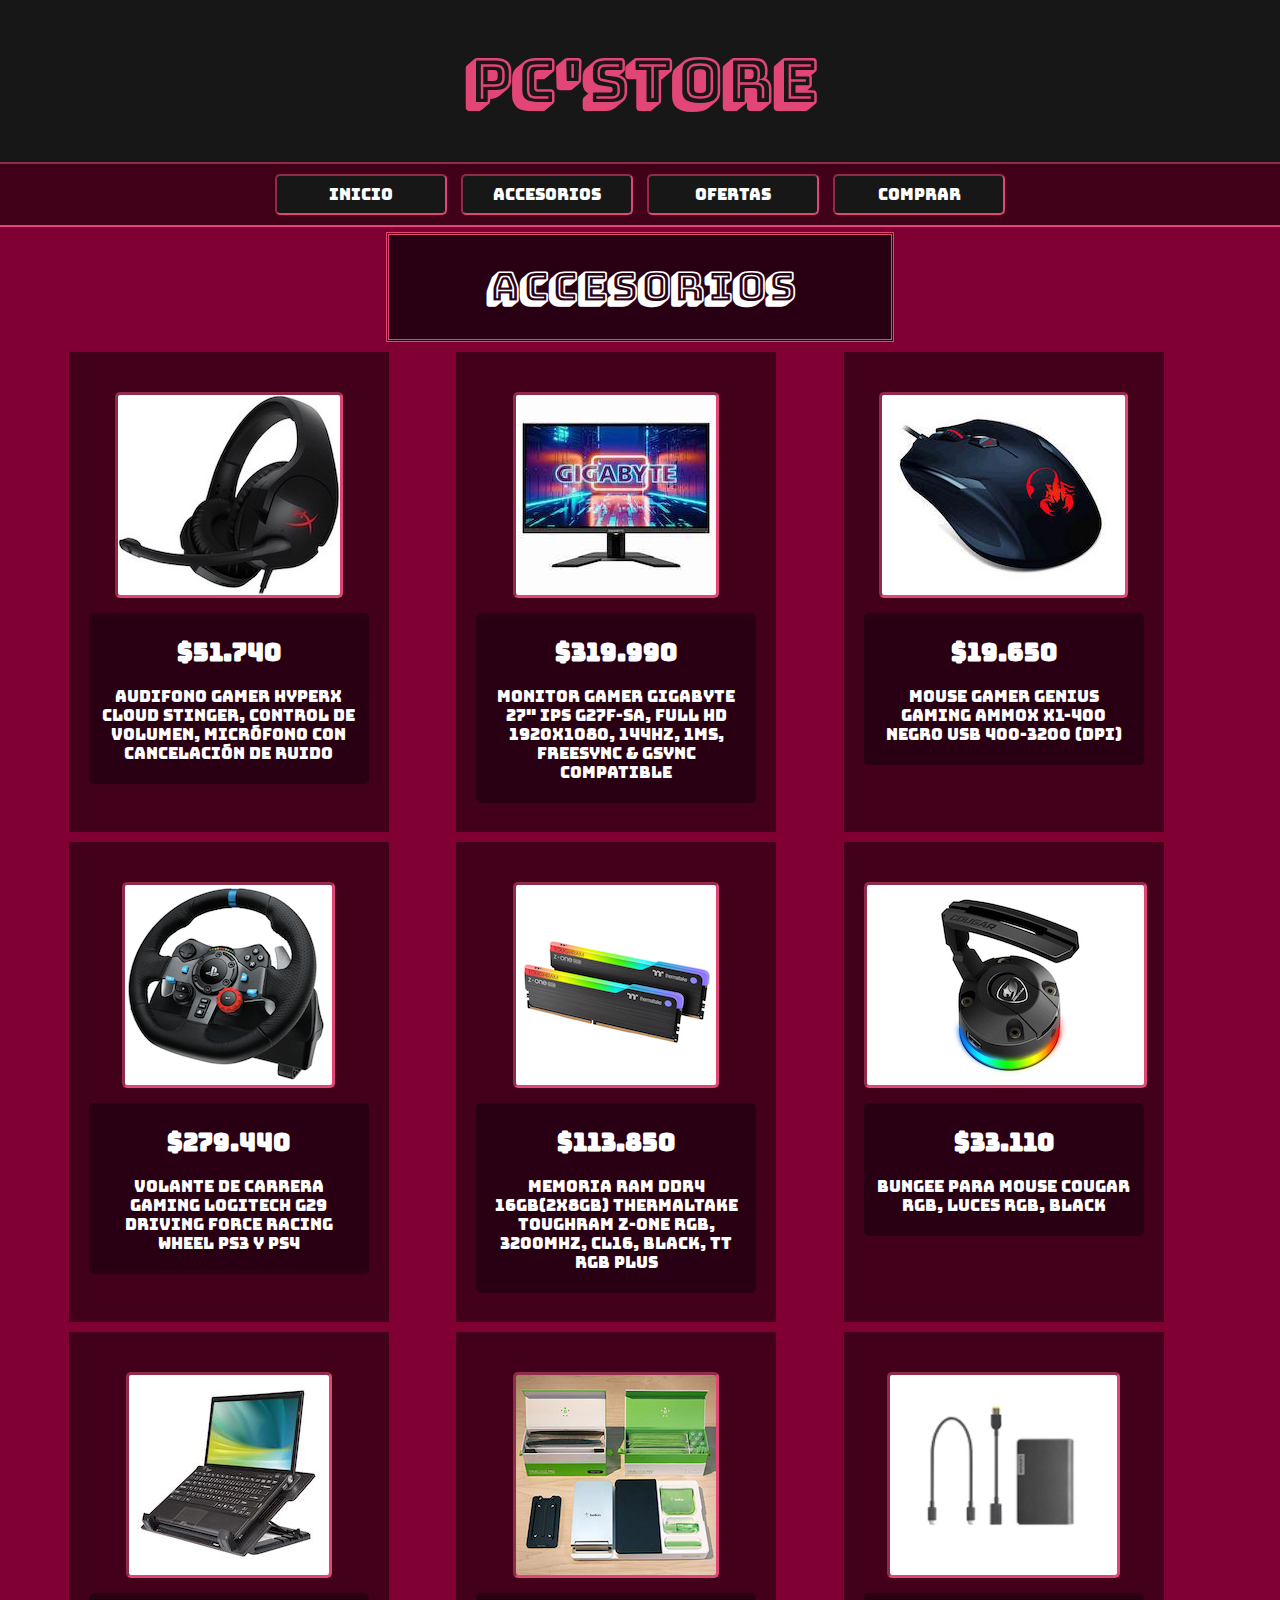
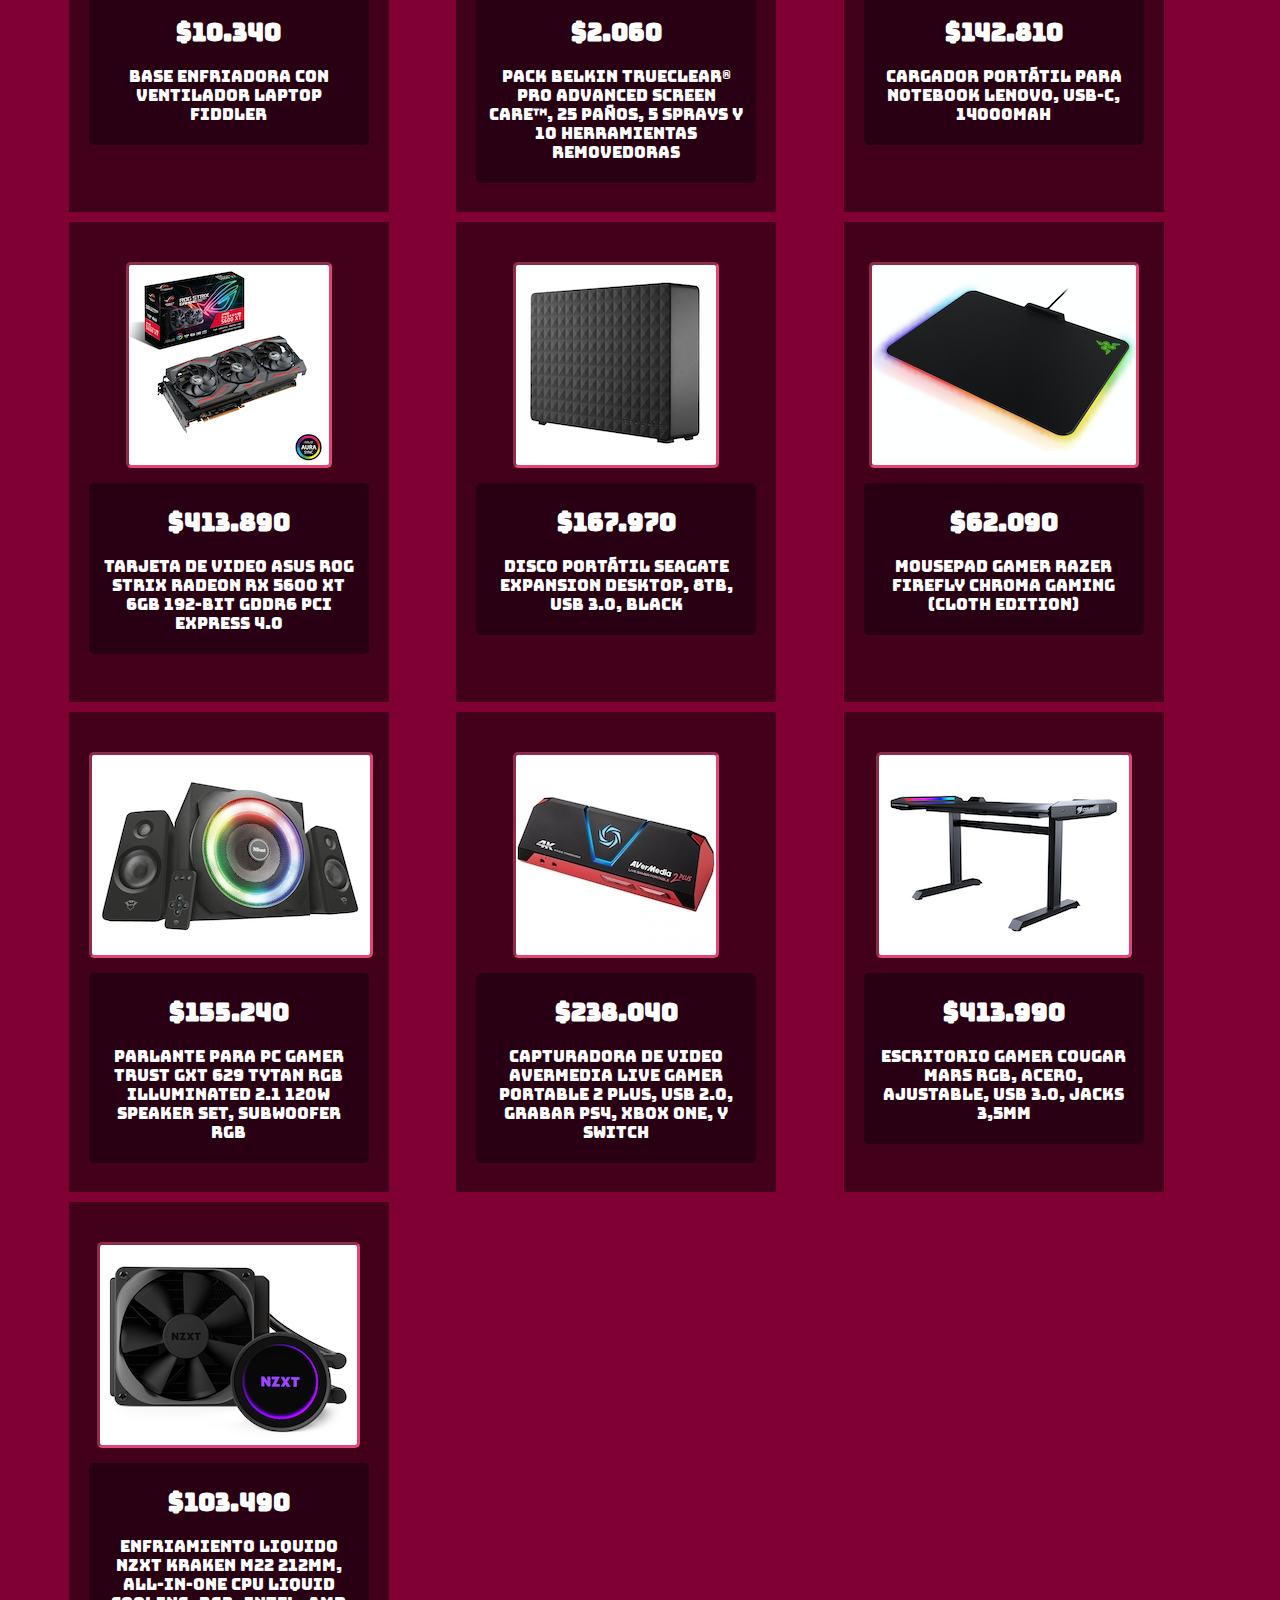
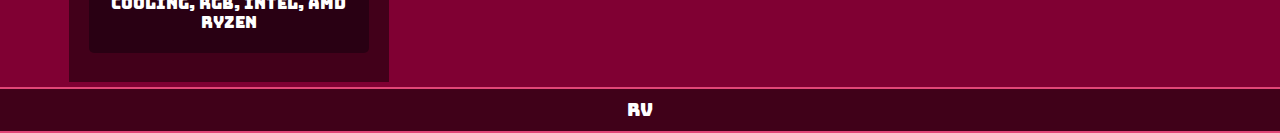
<file: accesorios.html>
<!DOCTYPE html>
<html>
<head>
	<title>Página de Accesorios</title>
	<meta http-equiv="Content-Type" content="text/html; charset=utf-8"/>
	<link rel="stylesheet" type="text/css" href="css/estiloAccesorios.css">
	<link rel="stylesheet" href="css/lightbox.css">
    <script src="js/lightbox-plus-jquery.js"></script>
</head>
<body>
<div id="contenedor">
	<header>
		<h1>Pc'Store</h1>
	</header>
	<nav>
		<ul>
			<li><a href="index.html"> Inicio </a></li>
			<li><a href="accesorios.html"> Accesorios</a></li>
			<li><a href="ofertas.html"> Ofertas </a></li>
			<li><a href="formulario.html"> Comprar </a></li>
		</ul>
	</nav>
	<main>
		<div id="contSubtitulo">
			<h1 id="subtitulo">Accesorios</h1>
		</div>
		<div class="contenedor">
			<a href="imagenes/accesorio1-2.jpg" data-lightbox="accesorio1" data-title="Audifono Gamer HyperX Cloud Stinger, Control de volumen, Micrófono con cancelación de ruido"><img src="imagenes/accesorio1.jpg" class="imgAccesorio"></a>
			<a href="imagenes/accesorio1-3.jpg" data-lightbox="accesorio1" data-title="Audifono Gamer HyperX Cloud Stinger, Control de volumen, Micrófono con cancelación de ruido"></a>
			<div class="contTexto">
				<h2>$51.740</h2>
				<p>Audifono Gamer HyperX Cloud Stinger, Control de volumen, Micrófono con cancelación de ruido</p>
			</div>
		</div>
		<div class="contenedor">
			<a href="imagenes/accesorio2-2.jpg" data-lightbox="accesorio2" data-title="Monitor Gamer Gigabyte 27 IPS G27F-SA, Full HD 1920x1080, 144Hz, 1ms, FreeSync & GSync Compatible"><img src="imagenes/accesorio2.jpg" class="imgAccesorio"></a>
			<a href="imagenes/accesorio2-3.jpg" data-lightbox="accesorio2" data-title="Monitor Gamer Gigabyte 27 IPS G27F-SA, Full HD 1920x1080, 144Hz, 1ms, FreeSync & GSync Compatible"></a>
			<div class="contTexto">
				<h2>$319.990</h2>
				<p>Monitor Gamer Gigabyte 27" IPS G27F-SA, Full HD 1920x1080, 144Hz, 1ms, FreeSync & GSync Compatible</p>
			</div>
		</div>
		<div class="contenedor">
			<a href="imagenes/accesorio3-2.jpg" data-lightbox="accesorio3" data-title="Mouse Gamer Genius Gaming Ammox X1-400 Negro USB 400-3200 (DPI)">  <img src="imagenes/accesorio3.jpg" class="imgAccesorio"></a>
			<div class="contTexto">
				<h2>$19.650</h2>
				<p>Mouse Gamer Genius Gaming Ammox X1-400 Negro USB 400-3200 (DPI)</p>
			</div>
		</div>
		<div class="contenedor">
			<a href="imagenes/accesorio4-2.jpg" data-lightbox="accesorio4" data-title="Volante de Carrera Gaming Logitech G29 Driving Force Racing Wheel PS3 y PS4">  <img src="imagenes/accesorio4.png" class="imgAccesorio"></a>
			<a href="imagenes/accesorio4-3.jpg" data-lightbox="accesorio4" data-title="Volante de Carrera Gaming Logitech G29 Driving Force Racing Wheel PS3 y PS4"></a>
			<div class="contTexto">
				<h2>$279.440</h2>
				<p>Volante de Carrera Gaming Logitech G29 Driving Force Racing Wheel PS3 y PS4</p>
			</div>
		</div>
		<div class="contenedor">
			<a href="imagenes/accesorio5-2.jpg" data-lightbox="accesorio5" data-title="Memoria Ram DDR4 16GB(2x8GB) Thermaltake Toughram Z-One RGB, 3200MHz, CL16, Black, TT RGB Plus">  <img src="imagenes/accesorio5.jpg" class="imgAccesorio"></a>
			<a href="imagenes/accesorio5-3.jpg" data-lightbox="accesorio5" data-title="Memoria Ram DDR4 16GB(2x8GB) Thermaltake Toughram Z-One RGB, 3200MHz, CL16, Black, TT RGB Plus"></a>
			<div class="contTexto">
				<h2>$113.850</h2>
				<p>Memoria Ram DDR4 16GB(2x8GB) Thermaltake Toughram Z-One RGB, 3200MHz, CL16, Black, TT RGB Plus</p>
			</div>
		</div>
		<div class="contenedor">
			<a href="imagenes/accesorio6-2.jpg" data-lightbox="accesorio6" data-title="Bungee para Mouse Cougar RGB, Luces RGB, Black"><img src="imagenes/accesorio6.jpg" class="imgAccesorio"></a>
			<a href="imagenes/accesorio6-3.jpg" data-lightbox="accesorio6" data-title="Bungee para Mouse Cougar RGB, Luces RGB, Black"></a>
			<div class="contTexto">
				<h2>$33.110</h2>
				<p>Bungee para Mouse Cougar RGB, Luces RGB, Black</p>
			</div>
		</div>
		<div class="contenedor">
			<a href="imagenes/accesorio7-2.jpg" data-lightbox="accesorio7" data-title="Base Enfriadora con Ventilador Laptop Fiddler">  <img src="imagenes/accesorio7.jpg" class="imgAccesorio"></a>
			<div class="contTexto">
				<h2>$10.340</h2>
				<p>Base Enfriadora con Ventilador Laptop Fiddler</p>
			</div>
		</div>
		<div class="contenedor">
			<a href="imagenes/accesorio8-2.jpg" data-lightbox="accesorio8" data-title="Pack Belkin TrueClear® Pro Advanced Screen Care™, 25 Paños, 5 Sprays y 10 Herramientas Removedoras">  <img src="imagenes/accesorio8.jpg" class="imgAccesorio"></a>
			<a href="imagenes/accesorio8-3.jpg" data-lightbox="accesorio8" data-title="Pack Belkin TrueClear® Pro Advanced Screen Care™, 25 Paños, 5 Sprays y 10 Herramientas Removedoras"></a>
			<div class="contTexto">
				<h2>$2.060</h2>
				<p>Pack Belkin TrueClear® Pro Advanced Screen Care™, 25 Paños, 5 Sprays y 10 Herramientas Removedoras</p>
			</div>
		</div>
		<div class="contenedor">
			<a href="imagenes/accesorio9-2.jpg" data-lightbox="accesorio9" data-title="Cargador Portátil para Notebook Lenovo, USB-C, 14000mAh">  <img src="imagenes/accesorio9.jpg" class="imgAccesorio"></a>
			<div class="contTexto">
				<h2>$142.810</h2>
				<p>Cargador Portátil para Notebook Lenovo, USB-C, 14000mAh</p>
			</div>
		</div>
		<div class="contenedor">
			<a href="imagenes/accesorio10-2.jpg" data-lightbox="accesorio10" data-title="Tarjeta de Video Asus ROG STRIX Radeon RX 5600 XT 6GB 192-Bit GDDR6 PCI Express 4.0">  <img src="imagenes/accesorio10.jpg" class="imgAccesorio"></a>
			<a href="imagenes/accesorio10-3.jpg" data-lightbox="accesorio10" data-title="Tarjeta de Video Asus ROG STRIX Radeon RX 5600 XT 6GB 192-Bit GDDR6 PCI Express 4.0"></a>
			<div class="contTexto">
				<h2>$413.890</h2>
				<p>Tarjeta de Video Asus ROG STRIX Radeon RX 5600 XT 6GB 192-Bit GDDR6 PCI Express 4.0</p>
			</div>
		</div>
		<div class="contenedor">
			<a href="imagenes/accesorio11-2.jpg" data-lightbox="accesorio11" data-title="Disco Portátil Seagate Expansion Desktop, 8TB, USB 3.0, Black"><img src="imagenes/accesorio11.jpg" class="imgAccesorio"></a>
			<div class="contTexto">
				<h2>$167.970</h2>
				<p>Disco Portátil Seagate Expansion Desktop, 8TB, USB 3.0, Black</p>
			</div>
		</div>
		<div class="contenedor">
			<a href="imagenes/accesorio12-2.jpg" data-lightbox="accesorio12" data-title="Mousepad Gamer Razer Firefly Chroma Gaming (Cloth Edition)"><img src="imagenes/accesorio12.png" class="imgAccesorio"></a>
			<a href="imagenes/accesorio12-3.jpg" data-lightbox="accesorio12" data-title="Mousepad Gamer Razer Firefly Chroma Gaming (Cloth Edition)"></a>
			<div class="contTexto">
				<h2>$62.090</h2>
				<p>Mousepad Gamer Razer Firefly Chroma Gaming (Cloth Edition)</p>
			</div>
		</div>
		<div class="contenedor">
			<a href="imagenes/accesorio13-2.jpg" data-lightbox="accesorio13" data-title="Parlante para PC Gamer Trust GXT 629 Tytan RGB Illuminated 2.1 120W Speaker Set, Subwoofer RGB"><img src="imagenes/accesorio13.jpg" class="imgAccesorio"></a>
			<a href="imagenes/accesorio13-3.jpg" data-lightbox="accesorio13" data-title="Parlante para PC Gamer Trust GXT 629 Tytan RGB Illuminated 2.1 120W Speaker Set, Subwoofer RGB"></a>
			<div class="contTexto">
				<h2>$155.240</h2>
				<p>Parlante para PC Gamer Trust GXT 629 Tytan RGB Illuminated 2.1 120W Speaker Set, Subwoofer RGB</p>
			</div>
		</div>
		<div class="contenedor">
			<a href="imagenes/accesorio14-2.jpg" data-lightbox="accesorio14" data-title="Capturadora de Video AVerMedia Live Gamer Portable 2 Plus, USB 2.0, grabar PS4, Xbox One, y Switch">  <img src="imagenes/accesorio14.jpg" class="imgAccesorio"></a>
			<div class="contTexto">
				<h2>$238.040</h2>
				<p>Capturadora de Video AVerMedia Live Gamer Portable 2 Plus, USB 2.0, grabar PS4, Xbox One, y Switch</p>
			</div>
		</div>
		<div class="contenedor">
			<a href="imagenes/accesorio15-2.jpg" data-lightbox="accesorio15" data-title="Escritorio Gamer Cougar Mars RGB, Acero, Ajustable, USB 3.0, Jacks 3,5mm"><img src="imagenes/accesorio15.jpg" class="imgAccesorio"></a>
			<a href="imagenes/accesorio15-3.jpg" data-lightbox="accesorio15" data-title="Escritorio Gamer Cougar Mars RGB, Acero, Ajustable, USB 3.0, Jacks 3,5mm"></a>
			<div class="contTexto">
				<h2>$413.990</h2>
				<p>Escritorio Gamer Cougar Mars RGB, Acero, Ajustable, USB 3.0, Jacks 3,5mm</p>
			</div>
		</div>
		<div class="contenedor">
			<a href="imagenes/accesorio16-2.jpg" data-lightbox="accesorio16" data-title="Enfriamiento Liquido NZXT Kraken M22 212mm, All-in-One CPU Liquid Cooling, RGB, Intel, AMD Ryzen"><img src="imagenes/accesorio16.jpg" class="imgAccesorio"></a>
			<a href="imagenes/accesorio16-3.jpg" data-lightbox="accesorio16" data-title="Enfriamiento Liquido NZXT Kraken M22 212mm, All-in-One CPU Liquid Cooling, RGB, Intel, AMD Ryzen"></a>
			<div class="contTexto">
				<h2>$103.490</h2>
				<p>Enfriamiento Liquido NZXT Kraken M22 212mm, All-in-One CPU Liquid Cooling, RGB, Intel, AMD Ryzen</p>
			</div>
		</div>
	<br>
		
	</main>
	<footer>
		<span> RV </span>
	</footer>
</div>
</body>
</html>
</file>
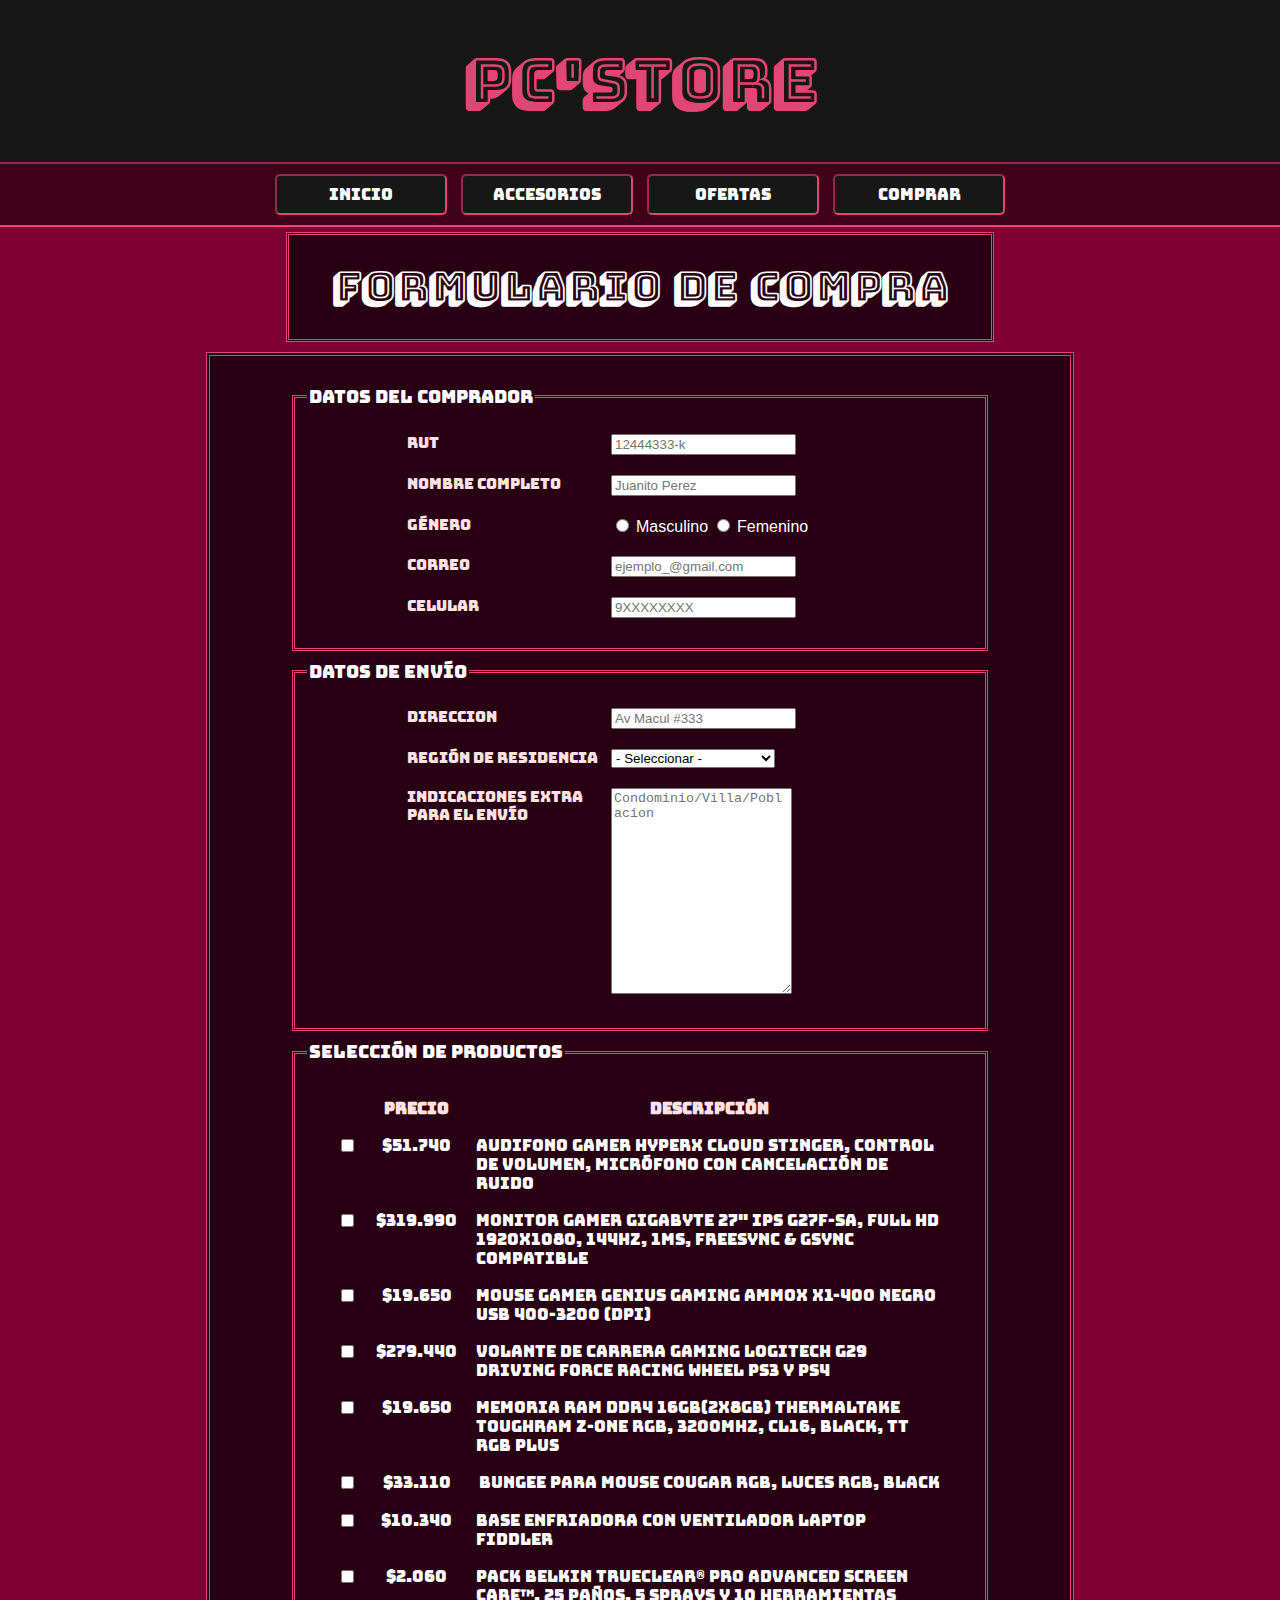
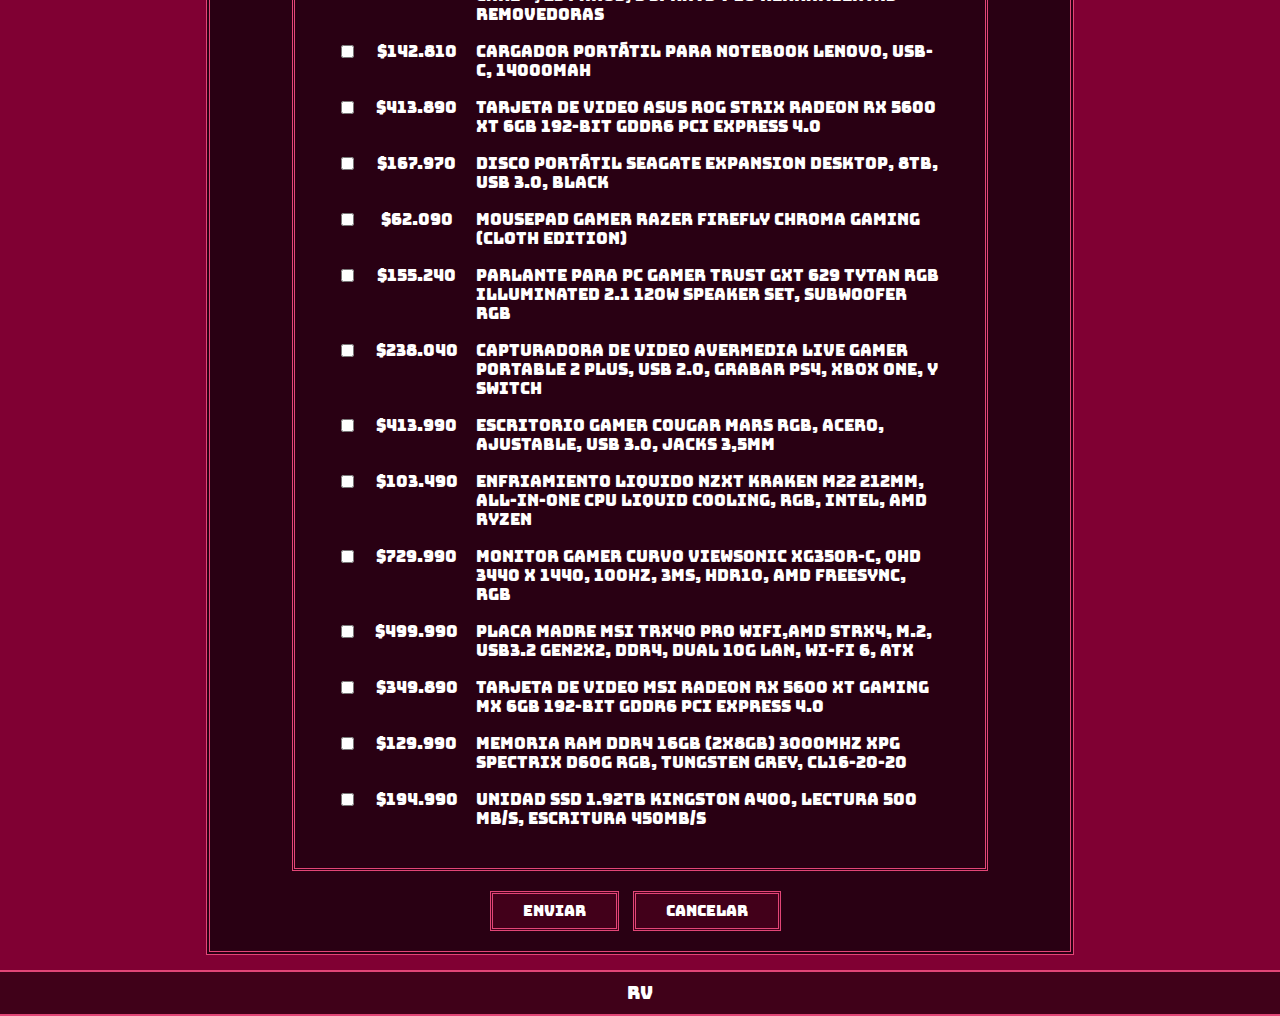
<file: formulario.html>
<!DOCTYPE html>
<html>
<head>
	<title>Página de Formulario</title>
	<meta http-equiv="Content-Type" content="text/html; charset=utf-8"/>
	<link rel="stylesheet" type="text/css" href="css/estiloFormulario.css">
	<script src="js/formulario.js"></script>
</head>
<body>
<div id="contenedor">
	<header>
		<h1>Pc'Store</h1>
	</header>
	<nav>
		<ul>
			<li><a href="index.html"> Inicio </a></li>
			<li><a href="accesorios.html"> Accesorios</a></li>
			<li><a href="ofertas.html"> Ofertas </a></li>
			<li><a href="formulario.html"> Comprar </a></li>
		</ul>
	</nav>
	<main>
		<div id="contSubtitulo">
			<h1 id="subtitulo">Formulario de Compra</h1>
		</div>
		<form name="form1" id="form1" method="get" action="#" onSubmit="return valida();"> 
			<fieldset>
				<legend>Datos del Comprador</legend>
				<div class="d">
					<label class="label" for="rut">Rut</label>
					<input type="text" name="rut" id="rut" placeholder="12444333-k" onBlur="obligatorio('rut','errorRut');">
					<span id="errorRut" class="textoError"></span>
				</div>
				<div class="d">
					<label class="label" for="nombre">Nombre Completo</label>
					<input type="text" name="nombre" id="nombre" placeholder="Juanito Perez" onBlur="obligatorio('nombre','errorNombre');">
					<span id="errorNombre" class="textoError"></span>
				</div>
				<div class="d">
					<label class="label"> Género </label>
					<input type="radio" name="genero" id="Maculino" value="masculino"> 
					<label for="masculino" class="gen">Masculino</label>
					<input type="radio" name="genero" id="femenino" value="femenino"> 
					<label for="femenino" class="gen">Femenino</label>
				</div>
				<div class="d">
					<label class="label" for="correo">Correo</label>
					<input type="email" name="correo" id="correo" placeholder="ejemplo_@gmail.com" onBlur="obligatorio('correo','errorCorreo');">
					<span id="errorCorreo" class="textoError"></span>
				</div>
				<div class="d">
					<label class="label" for="telefono">Celular</label>
					<input type="text" name="telefono" id="telefono" placeholder="9XXXXXXXX" onBlur="obligatorio('telefono','errorTelefono');">
					<span id="errorTelefono" class="textoError"></span>
				</div>
			</fieldset>
			<fieldset>
				<legend>Datos de Envío</legend>
				<div class="d">
					<label class="label" for="direccion">Direccion</label>
					<input type="text" name="direccion" id="direccion" placeholder="Av Macul #333" onBlur="obligatorio('direccion','errorDireccion');">
					<span id="errorDireccion" class="textoError"></span>
				</div>
				<div class="d">
					<label class="label" for="region">Región de Residencia</label>
					<select name="region" id="region" onBlur="obligatorio('region','errorRegion');">
						<option value=""> - Seleccionar - </option>
						<option value="ARICA Y PARINACOTA"> ARICA Y PARINACOTA </option>
						<option value="TARAPACÁ"> TARAPACÁ </option>
						<option value="ANTOFAGASTA"> ANTOFAGASTA </option>
						<option value="ATACAMA"> ATACAMA </option>
						<option value="COQUIMBO"> COQUIMBO </option>
						<option value="VALPARAÍSO"> VALPARAÍSO </option>
						<option value="METROPOLITANA"> METROPOLITANA </option>
						<option value="O'HIGGINS"> O'HIGGINS </option>
						<option value="MAULE"> MAULE </option>
						<option value="ÑUBLE"> ÑUBLE </option>
						<option value="BIO BIO"> BIO BIO </option>
						<option value="LA ARAUCANÍA"> LA ARAUCANÍA </option>
						<option value="LOS RÍOS"> LOS RÍOS </option>
						<option value="LOS LAGOS"> LOS LAGOS </option>
						<option value="AYSÉN"> AYSÉN </option>
						<option value="MAGALLANES"> MAGALLANES </option>
					</select>
					<span id="errorRegion" class="textoError"></span>
				</div>
				<div class="d">
					<label class="label" for="descripcion"> Indicaciones Extra para el Envío </label>
					<textarea name="descripcion" id="descripcion" placeholder="Condominio/Villa/Poblacion"></textarea>
				</div>
			</fieldset>
			<fieldset>
				<legend>Selección de Productos</legend>
				<div class="d">
					<table>
						<tbody>
							<tr>
						     	<th></th>
						     	<th>Precio</th>
						    	<th>Descripción</th>
						    </tr>
						    <tr>
						      	<td><input type="checkbox" name="productos" id="AudifonoGamerHyperX" value="AudifonoGamerHyperX"></td>
						      	<td>$51.740</td>
						      	<td><label for="AudifonoGamerHyperX" class="checks">Audifono Gamer HyperX Cloud Stinger, Control de volumen, Micrófono con cancelación de ruido</label></td>
						    </tr>
						    <tr>
						      	<td><input type="checkbox" name="productos" id="MonitorGamerGigabyte" value="MonitorGamerGigabyte"></td>
						      	<td>$319.990</td>
						      	<td><label for="MonitorGamerGigabyte" class="checks">Monitor Gamer Gigabyte 27" IPS G27F-SA, Full HD 1920x1080, 144Hz, 1ms, FreeSync & GSync Compatible</label></td>
						    </tr>
						    <tr>
						      	<td><input type="checkbox" name="productos" id="MouseGamerGenius" value="MouseGamerGenius"></td>
						      	<td>$19.650</td>
						      	<td><label for="MouseGamerGenius" class="checks">Mouse Gamer Genius Gaming Ammox X1-400 Negro USB 400-3200 (DPI)</label></td>
						    </tr>
						    <tr>
						      	<td><input type="checkbox" name="productos" id="VolantedeCarreraGamingLogitech" value="VolantedeCarreraGamingLogitech"></td>
						      	<td>$279.440</td>
						      	<td><label for="VolantedeCarreraGamingLogitech" class="checks">Volante de Carrera Gaming Logitech G29 Driving Force Racing Wheel PS3 y PS4</label></td>
						    </tr>
						    <tr>
						      	<td><input type="checkbox" name="productos" id="MemoriaRamDDR4Thermaltake" value="MemoriaRamDDR4Thermaltake"></td>
						      	<td>$19.650</td>
						      	<td><label for="MemoriaRamDDR4Thermaltake" class="checks">Memoria Ram DDR4 16GB(2x8GB) Thermaltake Toughram Z-One RGB, 3200MHz, CL16, Black, TT RGB Plus</label></td>
						    </tr>
						    <tr>
						      	<td><input type="checkbox" name="productos" id="BungeeparaMouseCougarRGB" value="BungeeparaMouseCougarRGB"></td>
						      	<td>$33.110</td>
						      	<td><label for="BungeeparaMouseCougarRGB" class="checks">Bungee para Mouse Cougar RGB, Luces RGB, Black</label></td>
						    </tr>
						    <tr>
						      	<td><input type="checkbox" name="productos" id="BaseEnfriadoraconVentilador" value="BaseEnfriadoraconVentilador"></td>
						      	<td>$10.340</td>
						      	<td><label for="BaseEnfriadoraconVentilador" class="checks">Base Enfriadora con Ventilador Laptop Fiddler</label></td>
						    </tr>
						    <tr>
						      	<td><input type="checkbox" name="productos" id="PackBelkinTrueClearProAdvanced" value="PackBelkinTrueClearProAdvanced"></td>
						      	<td>$2.060</td>
						      	<td><label for="PackBelkinTrueClearProAdvanced" class="checks">Pack Belkin TrueClear® Pro Advanced Screen Care™, 25 Paños, 5 Sprays y 10 Herramientas Removedoras</label></td>
						    </tr>
						    <tr>
						      	<td><input type="checkbox" name="productos" id="CargadorPortátilparaNotebookLenovo" value="CargadorPortátilparaNotebookLenovo"></td>
						      	<td>$142.810</td>
						      	<td><label for="CargadorPortátilparaNotebookLenovo" class="checks">Cargador Portátil para Notebook Lenovo, USB-C, 14000mAh</label></td>
						    </tr>
						    <tr>
						      	<td><input type="checkbox" name="productos" id="TarjetadeVideoAsusROGSTRIXRadeon" value="TarjetadeVideoAsusROGSTRIXRadeon"></td>
						      	<td>$413.890</td>
						      	<td><label for="TarjetadeVideoAsusROGSTRIXRadeon" class="checks">Tarjeta de Video Asus ROG STRIX Radeon RX 5600 XT 6GB 192-Bit GDDR6 PCI Express 4.0</label></td>
						    </tr>
						    <tr>
						      	<td><input type="checkbox" name="productos" id="DiscoPortátilSeagateExpansion" value="DiscoPortátilSeagateExpansion"></td>
						      	<td>$167.970</td>
						      	<td><label for="DiscoPortátilSeagateExpansion" class="checks">Disco Portátil Seagate Expansion Desktop, 8TB, USB 3.0, Black</label></td>
						    </tr>
						     <tr>
						      	<td><input type="checkbox" name="productos" id="MousepadGamerRazerFirefly" value="MousepadGamerRazerFirefly"></td>
						      	<td>$62.090</td>
						      	<td><label for="MousepadGamerRazerFirefly" class="checks">Mousepad Gamer Razer Firefly Chroma Gaming (Cloth Edition)</label></td>
						    </tr>
						    <tr>
						      	<td><input type="checkbox" name="productos" id="ParlanteparaPCGamerTrust" value="ParlanteparaPCGamerTrust"></td>
						      	<td>$155.240</td>
						      	<td><label for="ParlanteparaPCGamerTrust" class="checks">Parlante para PC Gamer Trust GXT 629 Tytan RGB Illuminated 2.1 120W Speaker Set, Subwoofer RGB</label></td>
						    </tr>
						    <tr>
						      	<td><input type="checkbox" name="productos" id="CapturadoradeVideoAVerMedia" value="CapturadoradeVideoAVerMedia"></td>
						      	<td>$238.040</td>
						      	<td><label for="CapturadoradeVideoAVerMedia" class="checks">Capturadora de Video AVerMedia Live Gamer Portable 2 Plus, USB 2.0, grabar PS4, Xbox One, y Switch</label></td>
						    </tr>
						    <tr>
						      	<td><input type="checkbox" name="productos" id="EscritorioGamerCougarMars" value="EscritorioGamerCougarMars"></td>
						      	<td>$413.990</td>
						      	<td><label for="EscritorioGamerCougarMars" class="checks">Escritorio Gamer Cougar Mars RGB, Acero, Ajustable, USB 3.0, Jacks 3,5mm</label></td>
						    </tr>
						    <tr>
						      	<td><input type="checkbox" name="productos" id="EnfriamientoLiquidoNZXTKraken" value="EnfriamientoLiquidoNZXTKraken"></td>
						      	<td>$103.490</td>
						      	<td><label for="EnfriamientoLiquidoNZXTKraken" class="checks">Enfriamiento Liquido NZXT Kraken M22 212mm, All-in-One CPU Liquid Cooling, RGB, Intel, AMD Ryzen</label></td>
						    </tr>
						    <tr>
						      	<td><input type="checkbox" name="productos" id="MonitorGamerCurvoViewsonic" value="MonitorGamerCurvoViewsonic"></td>
						      	<td>$729.990</td>
						      	<td><label for="MonitorGamerCurvoViewsonic" class="checks">Monitor Gamer Curvo Viewsonic XG350R-C, QHD 3440 x 1440, 100Hz, 3ms, HDR10, AMD Freesync, RGB</label></td>
						    </tr>
						    <tr>
						      	<td><input type="checkbox" name="productos" id="PlacaMadreMSITRX40" value="PlacaMadreMSITRX40"></td>
						      	<td>$499.990</td>
						      	<td><label for="PlacaMadreMSITRX40" class="checks">Placa Madre MSI TRX40 PRO WiFi,AMD sTRX4, M.2, USB3.2 Gen2x2, DDR4, Dual 10G LAN, Wi-Fi 6, ATX</label></td>
						    </tr>
						    <tr>
						      	<td><input type="checkbox" name="productos" id="TarjetadeVideoMSIRadeonRX5600" value="TarjetadeVideoMSIRadeonRX5600"></td>
						      	<td>$349.890</td>
						      	<td><label for="TarjetadeVideoMSIRadeonRX5600" class="checks">Tarjeta de Video MSI Radeon RX 5600 XT Gaming MX 6GB 192-Bit GDDR6 PCI Express 4.0</label></td>
						    </tr>
						    <tr>
						      	<td><input type="checkbox" name="productos" id="MemoriaRamDDR416GB" value="MemoriaRamDDR416GB"></td>
						      	<td>$129.990</td>
						      	<td><label for="MemoriaRamDDR416GB" class="checks">Memoria Ram DDR4 16GB (2x8GB) 3000MHz XPG Spectrix D60G RGB, Tungsten Grey, CL16-20-20</label></td>
						    </tr>
						    <tr>
						      	<td><input type="checkbox" name="productos" id="UnidadSSDKingstonA400" value="UnidadSSDKingstonA400"></td>
						      	<td>$194.990</td>
						      	<td><label for="UnidadSSDKingstonA400" class="checks">Unidad SSD 1.92TB Kingston A400, Lectura 500 MB/s, Escritura 450MB/s</label></td>
						    </tr>
						</tbody>
					</table>
				</div>
			</fieldset>
			<div class="btns">
				<input type="submit" name="btnGuardar" class="botones" value="Enviar">
				<input type="reset" name="btnReset" class="botones" value="Cancelar">
			</div>
		</form>
		
	</main>
	<footer>
		<span> RV </span>
	</footer>
</div>
</body>
</html>
</file>
<file: css/estiloAccesorios.css>
body{
	margin: 0; 
}

header{
	font-family: Bungee;
	font-size: 30px;
	color: #E24677;
	background-color: #171717; 
	text-align: center; 
	padding: 5px; 
}

nav{
	text-align: center; 
	background-color: #400119;
	border-top: 2px inset #E24677;
	border-bottom: 2px inset #E24677;
}

nav ul{ 
	list-style: none; 
	padding: 5px;
	margin: 0;
}

nav ul li{ 
	display: inline-block; 
}

nav ul li a{
	background-color: #171717;
	color: #fff;
	font-family: Bungee-Regular;
	width: 150px; 
	display: block; 
	margin: 5px; 
	padding: 9px; 
	text-decoration: none; 
	border-radius: 5px;
	border: 2px inset #E24677;
}

nav ul li a:hover{ 
	background-color: #E24677;
}

footer{
	border-bottom: 2px inset #E24677;
	border-top: 2px solid #E24677;
	color: #fff;
	text-align: center;
	font-family: Bungee-Regular;
	font-size: 18px;
	background-color: #400119;
	margin: 0;
	padding: 10px;
}

main{
	background-color: #800033; 
	padding: 5px;
}

.contenedor{
	width: 280px;
	height: 420px;
	background-color: #42001A;
	padding: 20px;
	padding-top: 40px;
	margin-left: 1%;
	margin-top: 10px;
	display: inline-block;
	vertical-align: top;
}

.imgAccesorio{
	display:block;
	margin:auto;
	border: 3px inset #E24677;
	border-radius: 5px;
}

h2{
	font-family: Bungee-Regular;
	color: #fff;
	text-align: center;
}

p{
	font-family: Bungee-Regular;
	color: #fff;
	text-align: center;
}

#subtitulo{
	font-family: Bungee;
	color: #fff;
	font-size: 40px;
	text-align: center;
}

#contSubtitulo{
	width: 500px;
	background-color: #290013;
	text-align: center;
	display: block;
	margin: auto;
	padding: 1px;
	border: 3px double #E24677;
}

.contTexto{
	width: 250;
	background-color: #290013;
	border-radius: 5px;
	padding: 5px 10px;
	margin-top: 15px;
}

/*Fonts*/

@font-face{
	font-family: 'Bungee';
	src: url(../fonts/BungeeShade-Regular.ttf); 
}

@font-face{
	font-family: 'Bungee-Regular';
	src: url(../fonts/Bungee-Regular.ttf); 
}


@media screen and (min-width: 394px) and (max-width: 1360px) { 
	
	.contenedor{
		margin-left: 5%;
	}
}

@media screen and (min-width: 394px) and (max-width: 1150px) { 
	
	.contenedor{
		margin-left: 13%;
	}

	#subtitulo{
		font-size: 30px;
		text-align: center;
	}

	#contSubtitulo{
		width: 400px;
	}
}

@media screen and (min-width: 321px) and (max-width: 850px) { 
	.contenedor{
		display: block;
		margin: auto;
		margin-top: 10px;
	}

	#subtitulo{
		font-size: 25px;
		text-align: center;
	}

	#contSubtitulo{
		width: 350px;
	}

	nav ul li a{
		width: 110px; 
		padding: 5px; 
		font-size: 13px;
	}
	main ul li a{
		font-size: 13px;
	}
}
</file>
<file: css/estiloFormulario.css>
body{
	margin: 0; 
}

header{
	font-family: Bungee;
	font-size: 30px;
	color: #E24677;
	background-color: #171717; 
	text-align: center; 
	padding: 5px; 
}

nav{
	text-align: center; 
	background-color: #400119;
	border-top: 2px inset #E24677;
	border-bottom: 2px inset #E24677;
}

nav ul{ 
	list-style: none; 
	padding: 5px;
	margin: 0;
}

nav ul li{ 
	display: inline-block; 
}

nav ul li a{
	background-color: #171717;
	color: #fff;
	font-family: Bungee-Regular;
	width: 150px; 
	display: block; 
	margin: 5px; 
	padding: 9px; 
	text-decoration: none; 
	border-radius: 5px;
	border: 2px inset #E24677;
}

nav ul li a:hover{ 
	background-color: #E24677;
}

footer{
	border-bottom: 2px inset #E24677;
	border-top: 2px solid #E24677;
	color: #fff;
	text-align: center;
	font-family: Bungee-Regular;
	font-size: 18px;
	background-color: #400119;
	margin: 0;
	padding: 10px;
}

main{
	background-color: #800033; 
	padding: 5px;
}

#subtitulo{
	font-family: Bungee;
	color: #fff;
	font-size: 40px;
	text-align: center;
}

#contSubtitulo{
	width: 700px;
	background-color: #290013;
	text-align: center;
	display: block;
	margin: auto;
	padding: 1px;
	border: 3px double #E24677;
}

/*formulario*/

fieldset{
	color: #E24677;
	margin-top: 10px;
	border: 3px double #E24677;
}

legend{
	color: #fff; 
	font-family: Bungee-Regular;
	font-size: 18px;
}

.label{
	display: inline-block;
	width: 200px;
	vertical-align: top;
	text-align: left;	
	margin-left: 80px;
	font-family: Bungee-Regular;
	color: #FFE3E3;
	font-size: 15px;
}

#form1{
	width: 700px;
	margin: 10px auto;
	display: block;
	border: 4px double #E24677;
	color: #DDE1E1;
	background-color: #290013;
	padding: 20px 80px;
}

.d{
	margin: 20px;
}


.btns{
	text-align: center;
	margin-top: 20px;
}

.botones{
	font-family: Bungee-Regular;
	font-size: 15px;
	color: #fff;
	margin-right: 10px;
	border: 3px double #E24677;
	background-color: #42001A;
	padding: 8px 30px;
}

.botones:hover{
	background-color: #E24677;
	border: 3px double #42001A;
}

.checks{
	display: inline-block;
	vertical-align: top;
	text-align: left;	
	font-family: Arial;

}

.gen{
	font-family: Arial;
	color: #fff;
}

textarea{
	height: 200px;
}

hr{
	margin-bottom: 20px;
}


/*Tabla de productos*/

#labelTable{
	width: 200px;
	font-family: Bungee-Regular;
	color: #FFE3E3;
	font-size: 15px;
}

table{
	width: 100%;
	margin-top: 10px;
}

th, td {
   text-align: center;
   vertical-align: top;
   padding: 8px;
   font-family: Bungee-Regular;
   color: #fff;
}

th{
	color: #FFE3E3;
}

.checks{
	font-family: Bungee-Regular;
	color: #fff;
}

.textoError{
	color: #FF0000;
	font-family: Bungee-Regular;
	font-size: 10px;
}

/*Fonts*/

@font-face{
	font-family: 'Bungee';
	src: url(../fonts/BungeeShade-Regular.ttf); 
}

@font-face{
	font-family: 'Bungee-Regular';
	src: url(../fonts/Bungee-Regular.ttf); 
}


@media screen and (min-width: 394px) and (max-width: 950px) { 
	#subtitulo{
		font-size: 30px;
		text-align: center;
	}

	#contSubtitulo{
		width: 600px;
	}

	#form1{
		width: 500px;
	}
	.label{
		width: 180px;
		margin-left: 30px;
	}
	.d{
		margin: 15px;
	}

	nav ul li a{
		width: 130px; 
		padding: 5px; 
		font-size: 15px;
	}
}

@media screen and (min-width: 321px) and (max-width: 668px) { 
	#subtitulo{
		font-size: 25px;
		text-align: center;
	}

	#contSubtitulo{
		width: 500px;
	}

	#form1{
		width: 390px;
	}
	.label{
		width: 140px;
		margin-left: 10px;
	}
	.d{
		margin: 5px;
	}

	nav ul li a{
		width: 110px; 
		padding: 5px; 
		font-size: 13px;
	}
}
</file>
